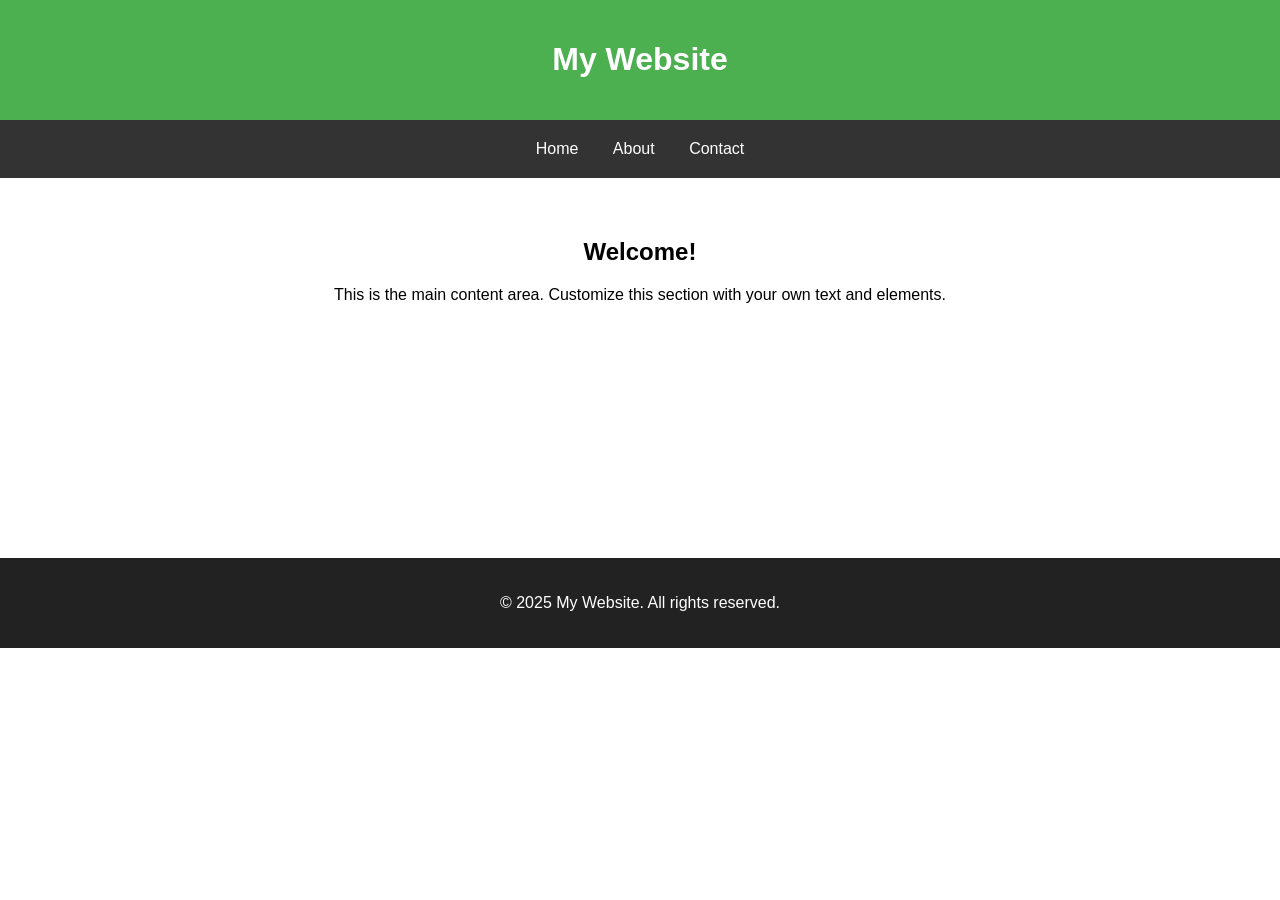
<file: index.html>
<!DOCTYPE html>
<html lang="en">
    <head>
        <meta charset="UTF-8">
        <meta name="viewport" content="width=device-width,initial-scale=1.0">
        <link rel="stylesheet" href="styles.css">
        <title>My First Website</title>
    </head>
    <body>
        <header>
            <h1>My Website</h1>
        </header>

        <nav>
            <a href="#">Home</a>
            <a href="#">About</a>
            <a href="#">Contact</a>
        </nav>

        <main>
            <h2>Welcome!</h2>
            <p>This is the main content area. Customize this section with your own text and elements.</p>
        </main>

        <footer>
            <p>&copy; 2025 My Website. All rights reserved.</p>
        </footer>
    </body>
</html>
</file>
<file: styles.css>
body {
    font-family: Arial, sans-serif;
    margin: 0;
    padding: 0;
}
header, nav, main, footer {
    padding: 20px;
    text-align: center;
}
header {
    background: #4CAF50;
    color: white;
}
nav {
    background: #333;
}
nav a {
    color: white;
    text-decoration: none;
    margin: 0 15px;
    display: inline-block;
}
main {
    min-height: 300px;
    padding: 40px;
}
footer {
    background: #222;
    color: white;
}
</file>
